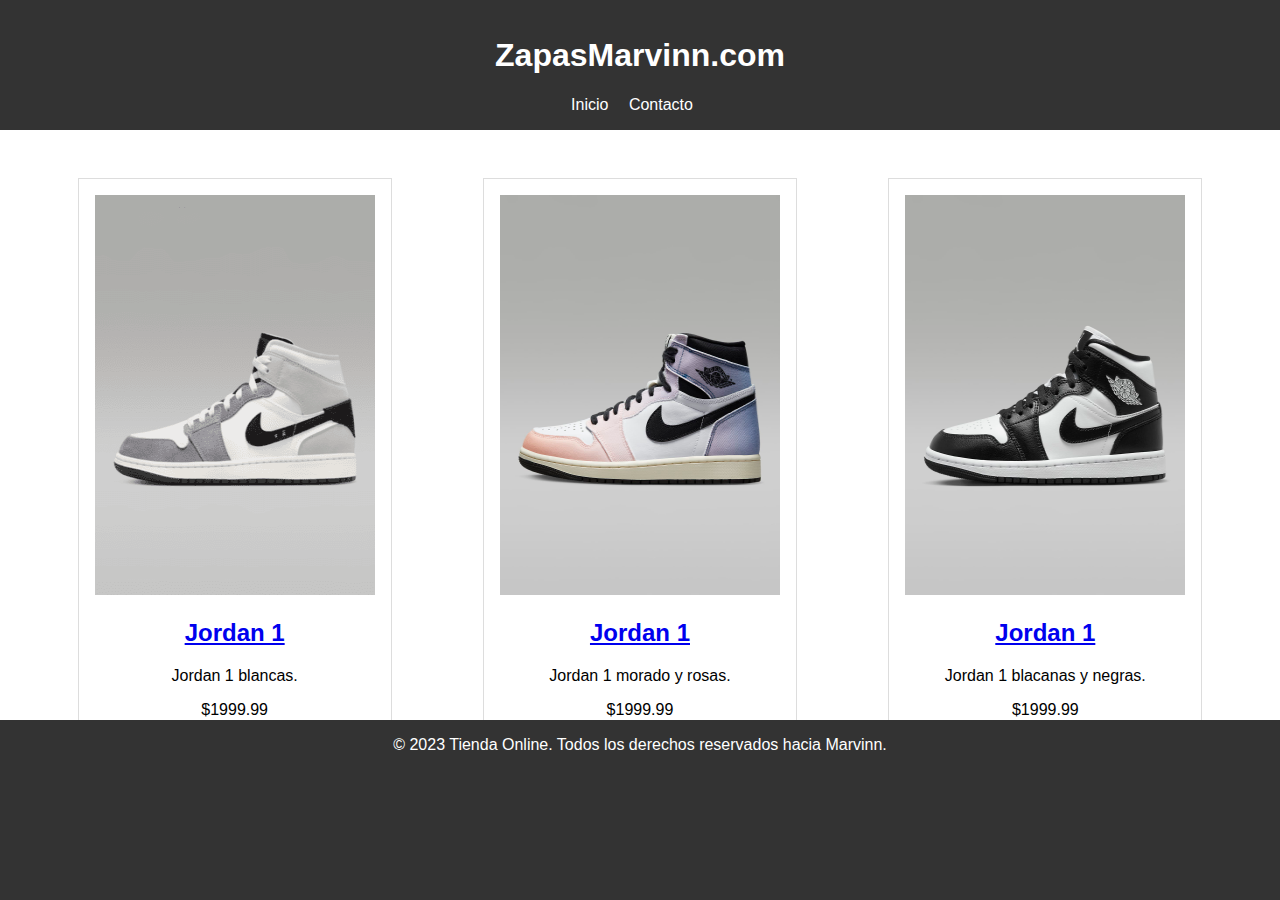
<file: index.html>
<!DOCTYPE html>
<html lang="es">
  <head>
    <meta charset="UTF-8" />
    <meta name="viewport" content="width=device-width, initial-scale=1.0" />
    <link rel="stylesheet" href="/css/styles.css" />
    <title>Mars</title>
  </head>
  <body>
    <header>
      <h1>ZapasMarvinn.com</h1>
      <nav>
        <ul>
          <li><a href="/index.html">Inicio</a></li>
          <li><a href="/pages/contacto.html">Contacto</a></li>
        </ul>
      </nav>
    </header>

    <section class="productos">
      <article>
        <img src="/img/zapas1.png" alt="Producto 1" width="280" height="400" />
        <h2><a href="/pages/zapas1.html">Jordan 1</a></h2>
        <p>Jordan 1 blancas.</p>
        <p class="precio">$1999.99</p>
      </article>
      <article>
        <img src="/img/zapas2.jpg" alt="Producto 1" width="280" height="400" />
        <h2><a href="/pages/zapas1.html">Jordan 1</a></h2>
        <p>Jordan 1 morado y rosas.</p>
        <p class="precio">$1999.99</p>
      </article>
      <article>
        <img src="/img/zapas3.jpg" alt="Producto 1" width="280" height="400"/>
        <h2><a href="/pages/zapas1.html">Jordan 1</a></h2>
        <p>Jordan 1 blacanas y negras.</p>
        <p class="precio">$1999.99</p>
      </article>
      </article>
    </section>

    <footer>
      <p>
        &copy; 2023 Tienda Online. Todos los derechos reservados hacia Marvinn.
      </p>
      <div>
        <iframe src="" frameborder="0"></iframe>
      </div>
      <iframe src="https://www.google.com/maps/embed?pb=!1m18!1m12!1m3!1d3035.020564965412!2d-3.6791206233613205!3d40.47481005210132!2m3!1f0!2f0!3f0!3m2!1i1024!2i768!4f13.1!3m3!1m2!1s0xd4229475fc7e749%3A0x71a6fb4707b13a23!2sC.%20Consuegra%2C%203%2C%2028036%20Madrid!5e0!3m2!1ses!2ses!4v1702063428664!5m2!1ses!2ses" width="150" height="150" style="border:0;" allowfullscreen="" loading="lazy" referrerpolicy="no-referrer-when-downgrade"></iframe>" frameborder="0"></iframe>
    </footer>
  </body>
</html>
</file>
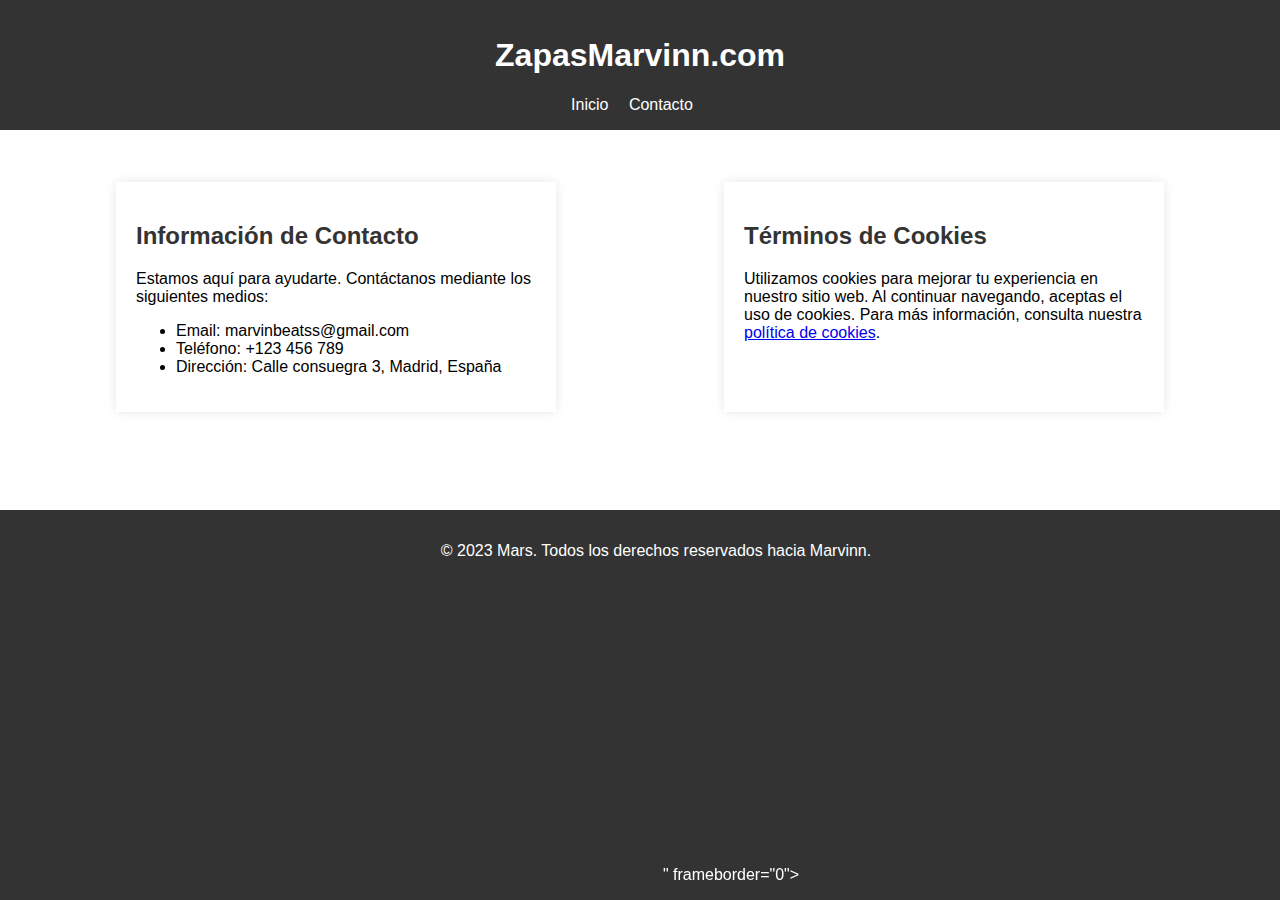
<file: pages/contacto.html>
<!DOCTYPE html>
<html lang="es">
  <head>
    <meta charset="UTF-8" />
    <meta name="viewport" content="width=device-width, initial-scale=1.0" />
    <link rel="stylesheet" href="/css/contacto.css" />
    <title>ZapasMarvinn</title>
  </head>
  <body>
    <header>
      <h1>ZapasMarvinn.com</h1>
      <nav>
        <ul>
          <li><a href="/index.html">Inicio</a></li>
          <li><a href="/pages/contacto.html">Contacto</a></li>
        </ul>
      </nav>
    </header>

    <section class="contenido">
      <div class="contacto">
        <h2>Información de Contacto</h2>
        <p>
          Estamos aquí para ayudarte. Contáctanos mediante los siguientes
          medios:
        </p>
        <ul>
          <li>Email: marvinbeatss@gmail.com</li>
          <li>Teléfono: +123 456 789</li>
          <li>Dirección: Calle consuegra 3, Madrid, España</li>
        </ul>
      </div>

      <div class="terminos">
        <h2>Términos de Cookies</h2>
        <p>
          Utilizamos cookies para mejorar tu experiencia en nuestro sitio web.
          Al continuar navegando, aceptas el uso de cookies. Para más
          información, consulta nuestra <a href="#">política de cookies</a>.
        </p>
      </div>
    </section>

    <footer>
      <p>&copy; 2023 Mars. Todos los derechos reservados hacia Marvinn.</p>
      <div>
        <iframe src="" frameborder="0"></iframe>
    </div>
    <iframe src="https://www.google.com/maps/embed?pb=!1m18!1m12!1m3!1d3035.020564965412!2d-3.6791206233613205!3d40.47481005210132!2m3!1f0!2f0!3f0!3m2!1i1024!2i768!4f13.1!3m3!1m2!1s0xd4229475fc7e749%3A0x71a6fb4707b13a23!2sC.%20Consuegra%2C%203%2C%2028036%20Madrid!5e0!3m2!1ses!2ses!4v1702063428664!5m2!1ses!2ses" width="150" height="150" style="border:0;" allowfullscreen="" loading="lazy" referrerpolicy="no-referrer-when-downgrade"></iframe>" frameborder="0"></iframe>
    </footer>
  </body>
</html>
</file>
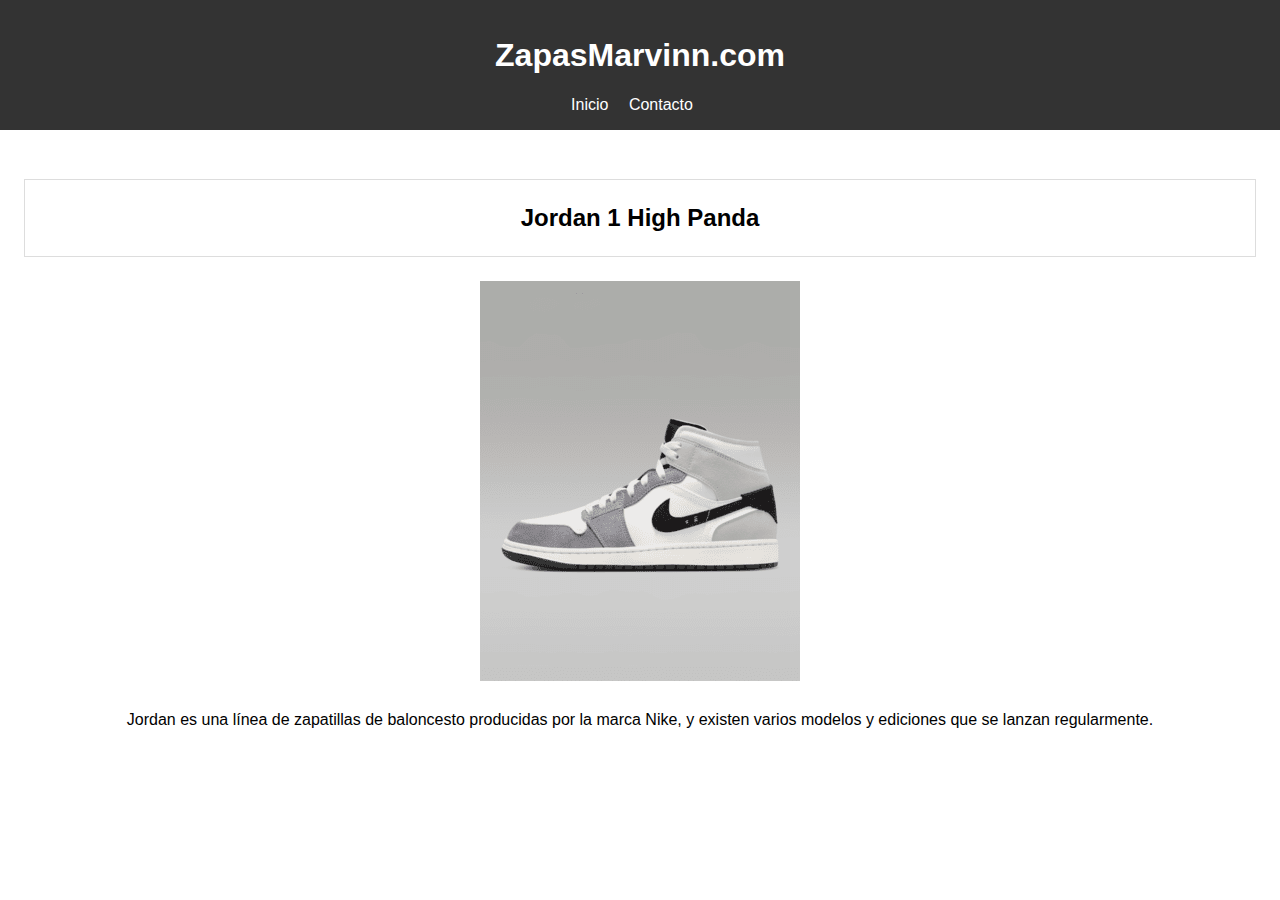
<file: pages/zapas1.html>
<!DOCTYPE html>
<html lang="es">
  <head>
    <meta charset="UTF-8" />
    <meta name="viewport" content="width=device-width, initial-scale=1.0" />
    <link rel="stylesheet" href="/css/zapas1.css" />
    <title>Jordan 1</title>
  </head>
  <body>
    <header>
      <h1>ZapasMarvinn.com</h1>
      <nav>
        <ul>
          <li><a href="/index.html">Inicio</a></li>
          <li><a href="/pages/contacto.html">Contacto</a></li>
        </ul>
      </nav>
    </header>
    <div class="container">
      <h2 class="titulo">Jordan 1 High Panda</h2>
      <img src="/img/zapas1.png" alt="Jordan 1" />
      <div class="descripcion">
          Jordan es una línea de zapatillas de baloncesto producidas por la
          marca Nike, y existen varios modelos y ediciones que se lanzan
          regularmente.
        </p>
      </div>
    </div>
  </body>
</html>
</file>
<file: css/styles.css>
body {
  font-family: "Arial", sans-serif;
  margin: 0;
  padding: 0;
  box-sizing: border-box;
}

header {
  background-color: #333;
  color: #fff;
  padding: 1em;
  text-align: center;
}

nav ul {
  list-style: none;
  margin: 0;
  padding: 0;
}

nav li {
  display: inline;
  margin-right: 1em;
}

nav a {
  text-decoration: none;
  color: #fff;
}

.productos {
  display: flex;
  justify-content: space-around;
  flex-wrap: wrap;
  padding: 2em;
}

article {
  border: 1px solid #ddd;
  padding: 1em;
  margin: 1em;
  text-align: center;
}

button {
  background-color: #333;
  color: #fff;
  padding: 0.5em 1em;
  border: none;
  cursor: pointer;
}

footer {
  background-color: #333;
  color: #fff;
  text-align: center;
  padding: 0em;
  position: fixed;
  bottom: 0;
  width: 100%;
  height: 20%;
}
</file>
<file: css/contacto.css>
body {
  font-family: "Arial", sans-serif;
  margin: 0;
  padding: 0;
  box-sizing: border-box;
}
header {
  background-color: #333;
  color: #fff;
  padding: 1em;
  text-align: center;
}

nav ul {
  list-style: none;
  margin: 0;
  padding: 0;
}

nav li {
  display: inline;
  margin-right: 1em;
}

nav a {
  text-decoration: none;
  color: #fff;
}

.contenido {
  display: flex;
  justify-content: space-around;
  flex-wrap: wrap;
  padding: 2em;
}

.contacto,
.terminos {
  background-color: #fff;
  padding: 20px;
  box-shadow: 0 0 10px rgba(0, 0, 0, 0.1);
  margin: 20px;
  max-width: 400px;
}

.contacto h2,
.terminos h2 {
  color: #333;
}

footer {
  background-color: #333;
  color: #fff;
  text-align: center;
  padding: 1em;
  position: fixed;
  bottom: 0;
  width: 100%;
}
</file>
<file: css/zapas1.css>
body {
  font-family: "Arial", sans-serif;
  margin: 0;
  padding: 0;
  box-sizing: border-box;
}
header {
  background-color: #333;
  color: #fff;
  padding: 1em;
  text-align: center;
}

nav ul {
  list-style: none;
  margin: 0;
  padding: 0;
}

nav li {
  display: inline;
  margin-right: 1em;
}

nav a {
  text-decoration: none;
  color: #fff;
}

.container {
  padding-top: 2%;
  text-align: center;
}
.titulo {
  border: 1px solid #ddd;
  padding: 1em;
  margin: 1em;
  text-align: center;
}
.descripcion {
  margin-top: 2%;
}
</file>
